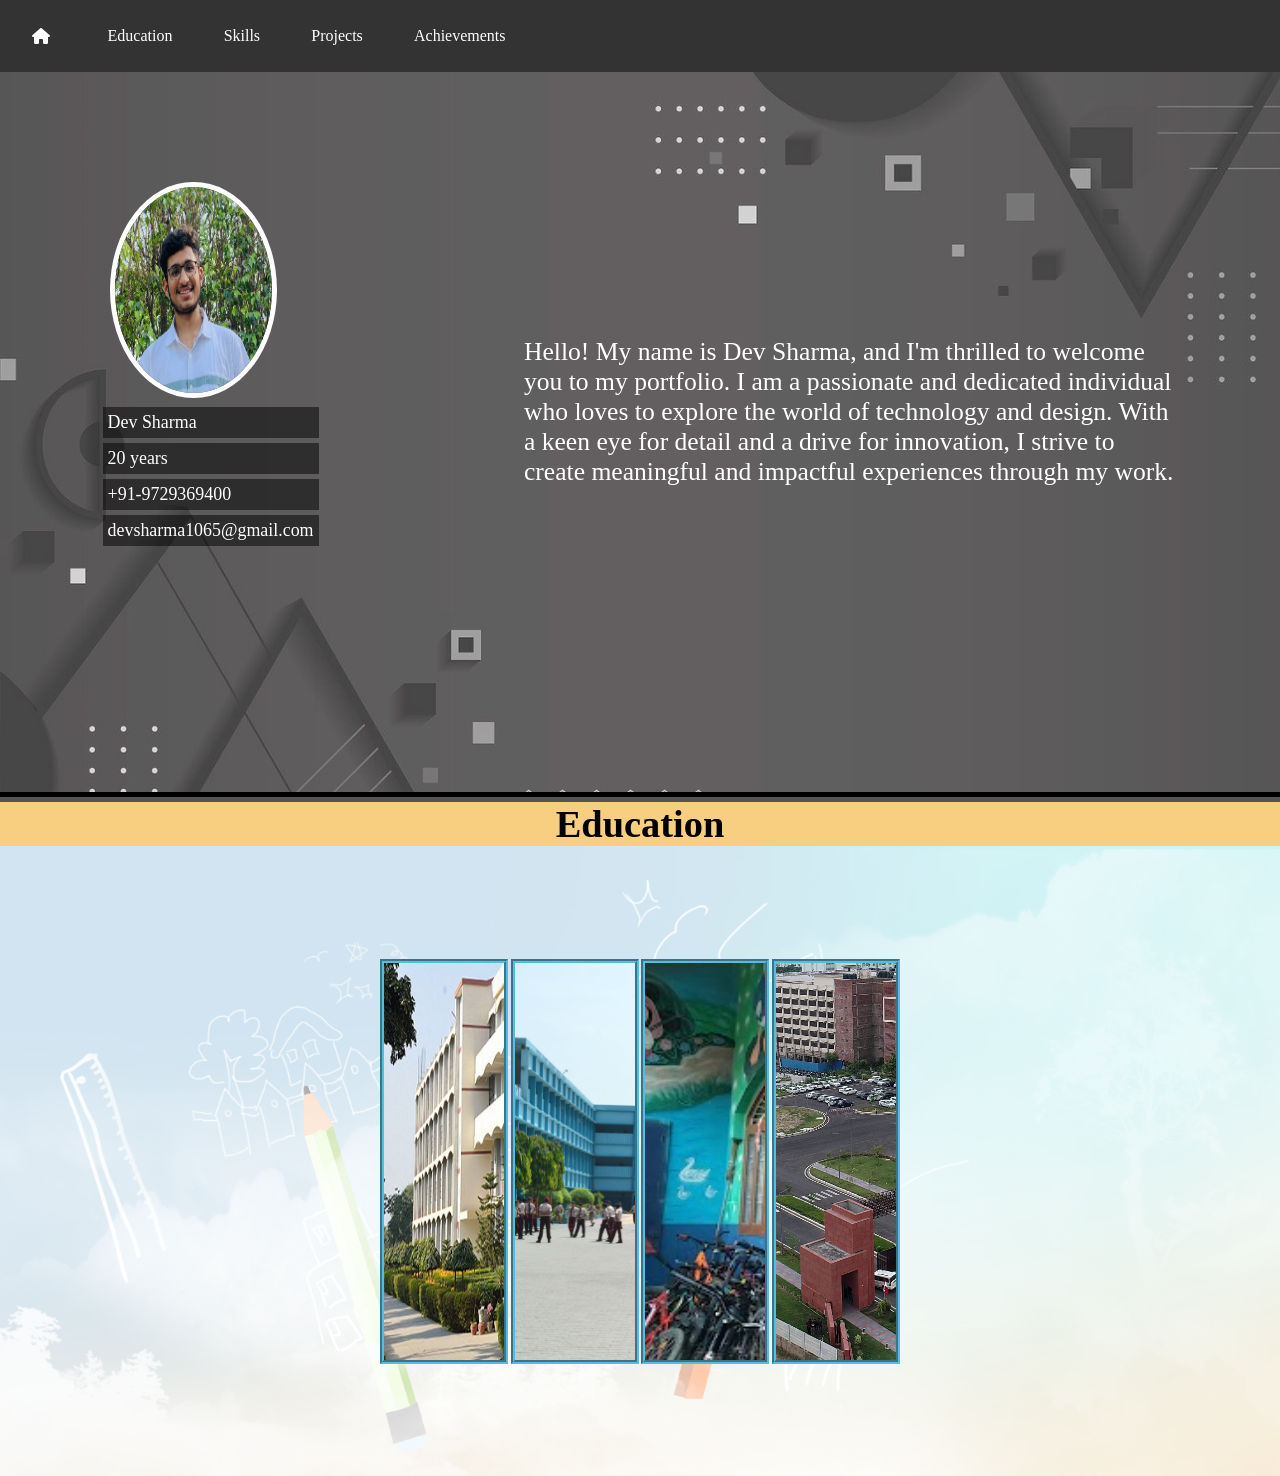
<file: portfolio/index.html>
<!DOCTYPE html>
<html lang="en">
    <head>
        <meta charset="UTF-8">
        <meta http-equiv="X-UA-Compatible" content="IE=edge">
        <meta name="viewport" content="width=device-width, initial-scale=1.0">
        <link rel="stylesheet" href="portfoliostyle.css">
        <link rel="stylesheet"
            href="https://cdnjs.cloudflare.com/ajax/libs/font-awesome/6.4.0/css/all.min.css">
        <title>Dev's Portfolio</title>
    </head>
    <body>

        <nav class="navbar">
            <div id="home">
                <a href="#home" id="home-icon">
                    <i class="fa-solid fa-house"></i>
                </a>
            </div>
            <div class="topmenu">
                <div id="education-menu">

                    <a href="#education">Education </a>

                </div>
                <div id="skills-menu">

                    <a href="#skills">Skills</a>

                </div>
                <div id="projects-menu">

                    <a href="#projects">Projects</a>

                </div>
                <div class="achievements-menu">

                    <a href="#achievements">Achievements</a>

                </div>
            </div>
        </nav>

        <div class="me">
            <div class="personal_info">
                <img src="images/myimage.jpg" id="myphoto" alt="myimage">
                <ul class="details">
                    <li>Dev Sharma</li>
                    <li>20 years</li>
                    <li>+91-9729369400</li>
                    <li>devsharma1065@gmail.com</li>
                </ul>
            </div>

            <div class="myinfo">
                <p>
                    Hello! My name is Dev Sharma, and I'm thrilled to welcome
                    you to my portfolio. I am a passionate and dedicated
                    individual who loves to explore the world of technology and
                    design. With a keen eye for detail and a drive for
                    innovation, I strive to create meaningful and impactful
                    experiences through my work.
                </p>
            </div>
        </div>

        <div id="education">
            <h1>
                Education
            </h1>
            <div>

                <div id="crcs">

                    <p>
                        Christ Raja Convent School, affilated from ICSE is
                        located
                        in
                        Jind , Haryana.
                        Completed my early education with grades varying from
                        90-97%.
                        Studied there upto 4th standard.
                    </p>
                </div>
                <div id="lfvs">

                    <p>
                        Little flower Visittion Senior Secondary School,
                        affilated
                        from CBSE is located in Kaithal , Haryana.
                        Studied there for 2 years.
                    </p>
                </div>
                <div id="ips">

                    <p>
                        Indian Public Sports School, affilated from CBSE is
                        located
                        in Rohtak , Haryana.
                        Completed my rest of school education upto 12th standard
                        there.
                        Passed 10th with 92.8% <br>
                        Passed 12th with 92.8%

                    </p>
                </div>
                <div id="cu">

                    <p>
                        Chandigarh University located in Punjab is a NAAC A+
                        University.
                        Pursuing Undergraduate Degree - Bacheleor of Engineering
                        in
                        Computer Science and Engineering
                    </p>
                </div>
            </div>
        </div>
        <div id="skills">

        </div>

    </body>
</html>
</file>
<file: portfolio/portfoliostyle.css>
* {
  margin: 0;
  padding: 0;
  font-family: cursive;
  box-sizing: border-box;
}
ul {
  list-style: none;
}
/* Navigation bar */
.navbar {
  background-color: rgba(0, 0, 0, 0.8);
  color: black;
  display: flex;
  width: 100%;
  height: 8vh;
  align-items: center;
  /* position: fixed; */
}
/* Nav-icon */
i {
  color: white;
  padding: 1.5vw;
  margin: 1vw;
}

i:hover {
  color: black;
  background-color: white;
}

.topmenu a {
  text-decoration: none;
  color: white;
  padding: 1vw;
  margin: 1vh 1vw;
}
.topmenu a:hover {
  color: black;
  background-color: white;
  text-transform: uppercase;
}
.topmenu {
  display: flex;
}

/* Body */

.me {
  position: relative;
  height: 80vh;
  width: 100%;
  display: flex;
}
.me::before {
  content: "";
  background-image: url(images/mydetails.jpg);
  background-size: cover;
  position: absolute;
  top: 0vh;
  right: 0vw;
  bottom: 0vh;
  left: 0vw;
  opacity: 0.8;
  z-index: -1;
}

/* My image */
#myphoto {
  height: 24vh;
  width: 13vw;
  /* padding: 1vw; */
  margin: 3vw;
  margin-bottom: 0;
  border: 5px solid white;
  border-radius: 50%;
  transition: height 0.1s, width 0.1s;
}

#myphoto:hover {
  height: 30vh;
  width: 17vw;
}

/* My information */
.myinfo {
  padding: 10vh;
  padding-top: 28vh;
  /* padding-left: 20vw; */
}
.myinfo p {
  color: white;
  font-size: 2vw;
  padding: 1vw;
}

.personal_info {
  margin: 8vh;
  padding-top: 0;
}
.personal_info ul {
  padding: 2vw;
  padding-top: 0;
  list-style: none;
}
.personal_info ul li {
  background-color: rgba(0, 0, 0, 0.5);
  color: white;
  font-size: 1.4vw;
  margin: 5px;
  padding: 5px;
}

/* Education */
#education {
  border-top: 10px groove black;
}
#education div {
  position: relative;
  align-items: center;
  justify-content: center;
  display: flex;
  width: 100%;
  height: 70vh;
}
#education div::before {
  content: "";
  background-image: url(images/education.png);
  position: absolute;
  background-size: cover;
  top: 0;
  left: 0;
  bottom: 0;
  right: 0;
  opacity: 0.4;
  z-index: -1;
}

#education div div {
  border: 4px groove rgb(87, 188, 222);
  height: 45vh;
  width: 10vw;
  margin: 0.1vw;
  transition: height 0.5s, width 0.5s;
}
#education div div:hover {
  width: 40vw;
  height: 50vh;
  margin: vw;
}
#education div div p {
  background-color: white;
  text-align: center;
  justify-content: center;
  opacity: 0.8;
  margin: 7vw 1vw;
  display: none;
}
#education div div:hover p {
  display: block;
}
#education h1 {
  text-align: center;
  background-color: rgb(248, 206, 129);
  font-size: 3vw;
  color: black;
}

#lfvs:hover {
  background-image: url(images/lfvs_image.png);
  background-size: cover;
  background-repeat: no-repeat;
}
#ips:hover {
  background-image: url(images/ips_image.png);
  background-size: cover;
  background-repeat: no-repeat;
}
#crcs:hover {
  background-image: url(images/crcs_image.png);
  background-size: cover;
  background-repeat: no-repeat;
}
#cu:hover {
  background-image: url(images/cu_image.png);
  background-size: cover;
  background-repeat: no-repeat;
}
#lfvs {
  background-image: url(images/lfvs_image\(2\).jpg);
  background-size: cover;
  background-repeat: no-repeat;
}
#ips {
  background-image: url(images/ips_image\(2\).jpg);
  background-size: cover;
  background-repeat: no-repeat;
}
#crcs {
  background-image: url(images/crcs_image\(2\).jpg);
  background-size: cover;
  background-repeat: no-repeat;
}
#cu {
  background-image: url(images/cu_image\(2\).jpg);
  background-size: cover;
  background-repeat: no-repeat;
}
</file>
